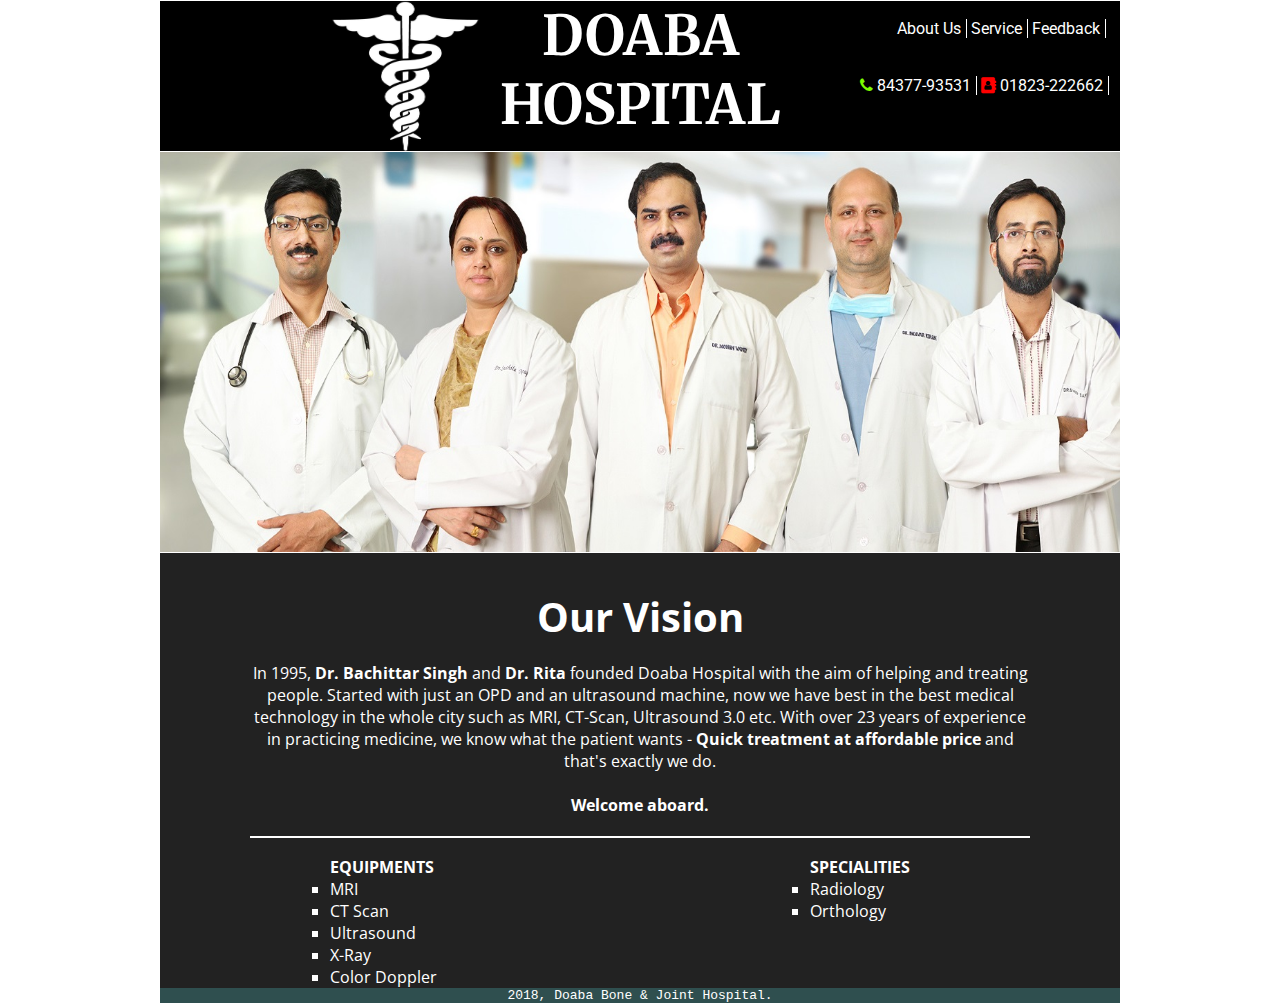
<file: index.html>
<!DOCTYPE html>																					<!--specifying that this is an html5 file -->

<html>

	<head>

		<title>Doaba Home</title>

		<meta charset="utf-8"/>																		<!-- To include other languages and special characters like copyright -->
		<link rel="stylesheet" type="text/css" href="css/ThirdParty/960_12_col.css"/>										<!-- Third Party css-->
		<link rel="stylesheet" type="text/css" href="css/ThirdParty/reset.css"/>											<!--Third party css -->
		
		<link rel="stylesheet" type="text/css" href="css/index.css"/>														<!-- My own css sheet-->

		<link rel="shortcut icon" href="images/title.ico" />																		
		
		<link rel="stylesheet" href="https://fonts.googleapis.com/css?family=Merriweather|Roboto|Open+Sans">					<!-- google fonts-->
		<link rel="stylesheet" href="https://cdnjs.cloudflare.com/ajax/libs/font-awesome/4.7.0/css/font-awesome.min.css">		<!-- to include the telephone icon -->

	</head>

	<body>
			
		<div id = "header" class = "container_12">																			<!--12 column grid -->

			<div id = "logo" class = "grid_2 prefix_2">														
				<img src = "images/caduceus.jpg" alter = "Doctors' Logo" width = "150px" height=" 150px" />					
			</div>

			<div id = "title" class = "grid_4">										
				<h1><a href = "index.html">DOABA HOSPITAL</a></h1>
			</div>

			<br>

			<div id = "navigation" class = "grid_4">
				
				<ul>

					<li id = "RightHeader"><a href = "About.html">About Us</a></li>		 <!--just this one has an id because other elements will be with respect to it -->
					<li><a href = "#">Service</a></li>
					<li><a href = "#">Feedback</a></li>

				</ul>

				<br>
				<br>

				<ul id = "ContactHeader">

					<li><i class="fa fa-phone" style="color: #7cfc00"></i>&nbsp;84377-93531</li>							
					<li><i class="fa fa-address-book" aria-hidden="true" style="color: red"></i>&nbsp;01823-222662</li>

				</ul>

			</div>

			<br>

		</div>

		<div class = "container_12">

			<img src = "images/doctors1.jpg" alter = "Doctors" width="960px" height="400px" align="center" style="border-bottom: 1px solid white">		<!--background -->

		</div>

		<div id = "footer" class="container_12">
				
			<div class="grid_10 prefix_1">

				<br>
				<br>

			<h1>Our Vision</h1>
			<br>

			<p>
				In 1995, <b>Dr. Bachittar Singh</b> and <b>Dr. Rita</b> founded Doaba Hospital with the aim of helping and treating people. Started with just an OPD and an ultrasound machine, now we have best in the best medical technology in the whole city such as MRI, CT-Scan, Ultrasound 3.0 etc. With over 23 years of experience in practicing medicine, we know what the patient wants - <b> Quick treatment at affordable price</b> and that's exactly we do. <br><br><b>Welcome aboard. </b>														<!--Content -->
				<hr>
			</p>

			</div>

			<div id="LeftFooter" class="grid_2 prefix_2">

				<br> 
				<footer>

						<ul>

							<li><b>EQUIPMENTS</b></li>
							<li>MRI</li>
							<li>CT Scan</li>
							<li>Ultrasound</li>
							<li>X-Ray</li>
							<li>Color Doppler</li>

						</ul>

			</div>

			<div id = "RightFooter" class = "grid_2 prefix_4">

				<br>
					<ul>

					<li><b>SPECIALITIES</b></li>
					<li>Radiology</li>
					<li>Orthology</li>

					</ul>

				</footer>

			</div>

			<br>
			<br>

		</div>

		<div id = "last" class="container_12">
			
			<footer>
				<pre>2018, Doaba Bone & Joint Hospital.</pre>
			</footer>

		</div>

	</body> 

</html>
</file>
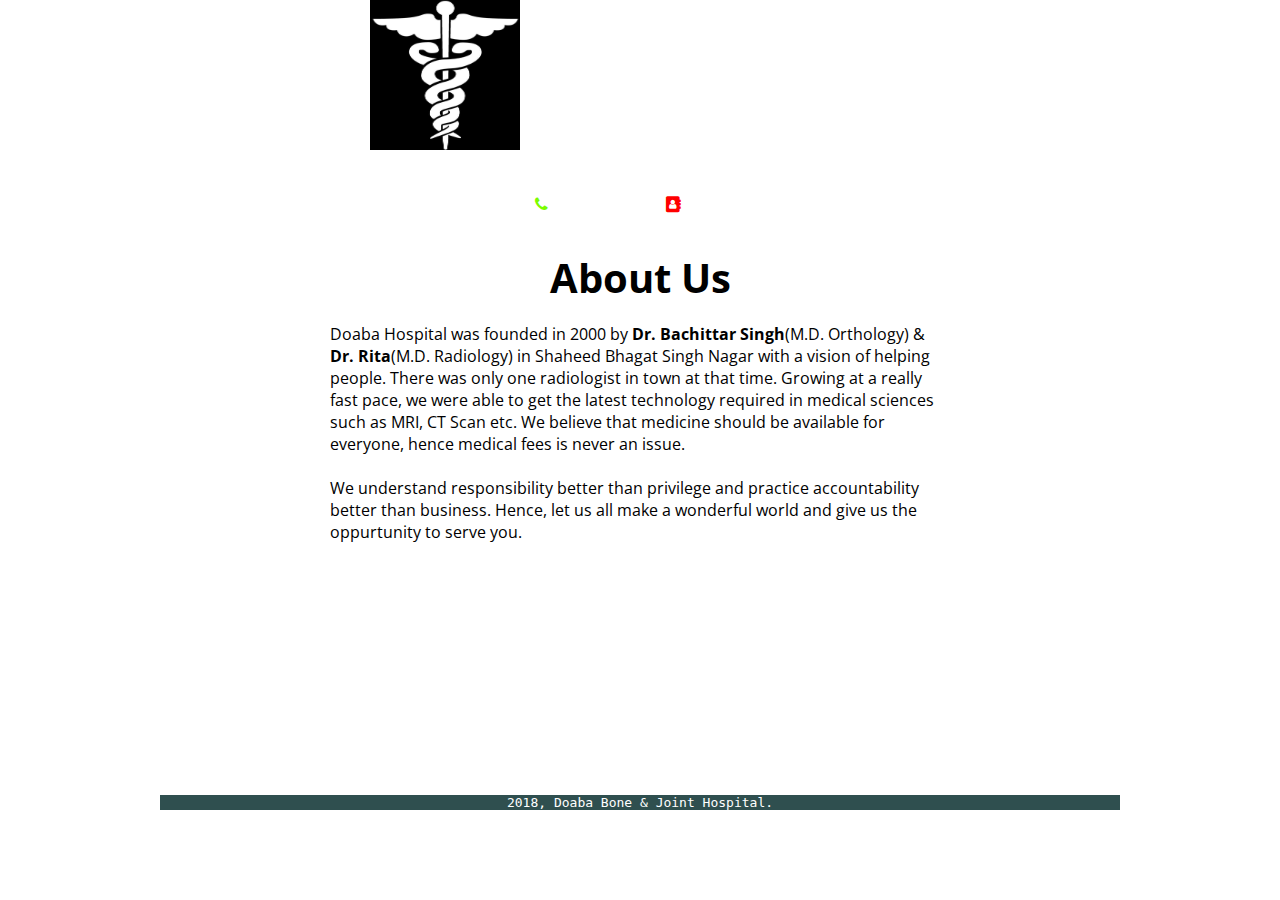
<file: About.html>
<!DOCTYPE html>																					<!--specifying that this is an html5 file -->

<html>

	<head>

		<title>Doaba Home</title>

		<meta charset="utf-8"/>																		<!-- To include other languages and special characters like copyright -->
		<link rel="stylesheet" type="text/css" href="css/ThirdParty/960_12_col.css"/>										<!-- Third Party css-->
		<link rel="stylesheet" type="text/css" href="css/ThirdParty/reset.css"/>											<!--Third party css -->
		
		<link rel="stylesheet" type="text/css" href="css/About.css"/>														<!-- My own css sheet-->

		<link rel="shortcut icon" href="images/title.ico" />																		
		
		<link rel="stylesheet" href="https://fonts.googleapis.com/css?family=Merriweather|Roboto|Open+Sans">					<!-- google fonts-->
		<link rel="stylesheet" href="https://cdnjs.cloudflare.com/ajax/libs/font-awesome/4.7.0/css/font-awesome.min.css">		<!-- to include the telephone icon -->

	</head>

	<body>
			
		<div id = "header" class = "container_12">																			<!--12 column grid -->

			<div id = "logo" class = "grid_2 prefix_2">														
				<img src = "images/caduceus.jpg" alter = "Doctors' Logo" width = "150px" height=" 150px" />					
			</div>

			<div id = "title" class = "grid_4">										
				<h1><a href = "index.html">DOABA HOSPITAL</a></h1>
			</div>

			<br>

			<div id = "navigation" class = "grid_4">
				
				<ul>

					<li id = "RightHeader"><a href = "About.html">About Us</a></li>		 <!--just this one has an id because other elements will be with respect to it -->
					<li><a href = "#">Service</a></li>
					<li><a href = "#">Feedback</a></li>

				</ul>

				<br>
				<br>

				<ul id = "ContactHeader">

					<li><i class="fa fa-phone" style="color: #7cfc00"></i>&nbsp;84377-93531</li>							
					<li><i class="fa fa-address-book" aria-hidden="true" style="color: red"></i>&nbsp;01823-222662</li>

				</ul>

			</div>

			<br>

		</div>

		<div id = "super_content" class="container_12">

		<div id = "content" class="grid_8 prefix_2">
			
			<br>
			<br>

			<h1>About Us</h1>
			<br>
			<p>
			Doaba Hospital was founded in 2000 by <b>Dr. Bachittar Singh</b>(M.D. Orthology) & <b>Dr. Rita</b>(M.D. Radiology) in Shaheed Bhagat Singh Nagar with a vision of helping people. There was only one radiologist in town at that time. Growing at a really fast pace, we were able to get the latest technology required in medical sciences such as MRI, CT Scan etc. We believe that medicine should be available for everyone, hence medical fees is never an issue. 
			</p>
			
			<p>
			<br>We understand responsibility better than privilege and practice accountability better than business. Hence, let us all make a wonderful world and give us the oppurtunity to serve you.
			<br><br><br><br>										<!--Content -->
			</p>

		</div>

		</div>

		<div id = "footer" class="container_12">
				
			<div class="grid_10 prefix_1">

				<br>
				<br>
			
			</div>

			<div id="LeftFooter" class="grid_2 prefix_2">

				<br> 
				<footer>

					<ul>

						<li><b>EQUIPMENTS</b></li>
						<li>MRI</li>
						<li>CT Scan</li>
						<li>Ultrasound</li>
						<li>X-Ray</li>
						<li>Color Doppler</li>

					</ul>

			</div>

			<div id = "RightFooter" class = "grid_2 prefix_4">

				<br>
					<ul>

					<li><b>SPECIALITIES</b></li>
					<li>Radiology</li>
					<li>Orthology</li>

					</ul>

				</footer>

			</div>

			<br>
			<br>

		</div>

		<div id = "last" class="container_12">
			
			<footer>
				<pre>2018, Doaba Bone & Joint Hospital.</pre>
			</footer>

		</div>

	</body> 

</html>
</file>
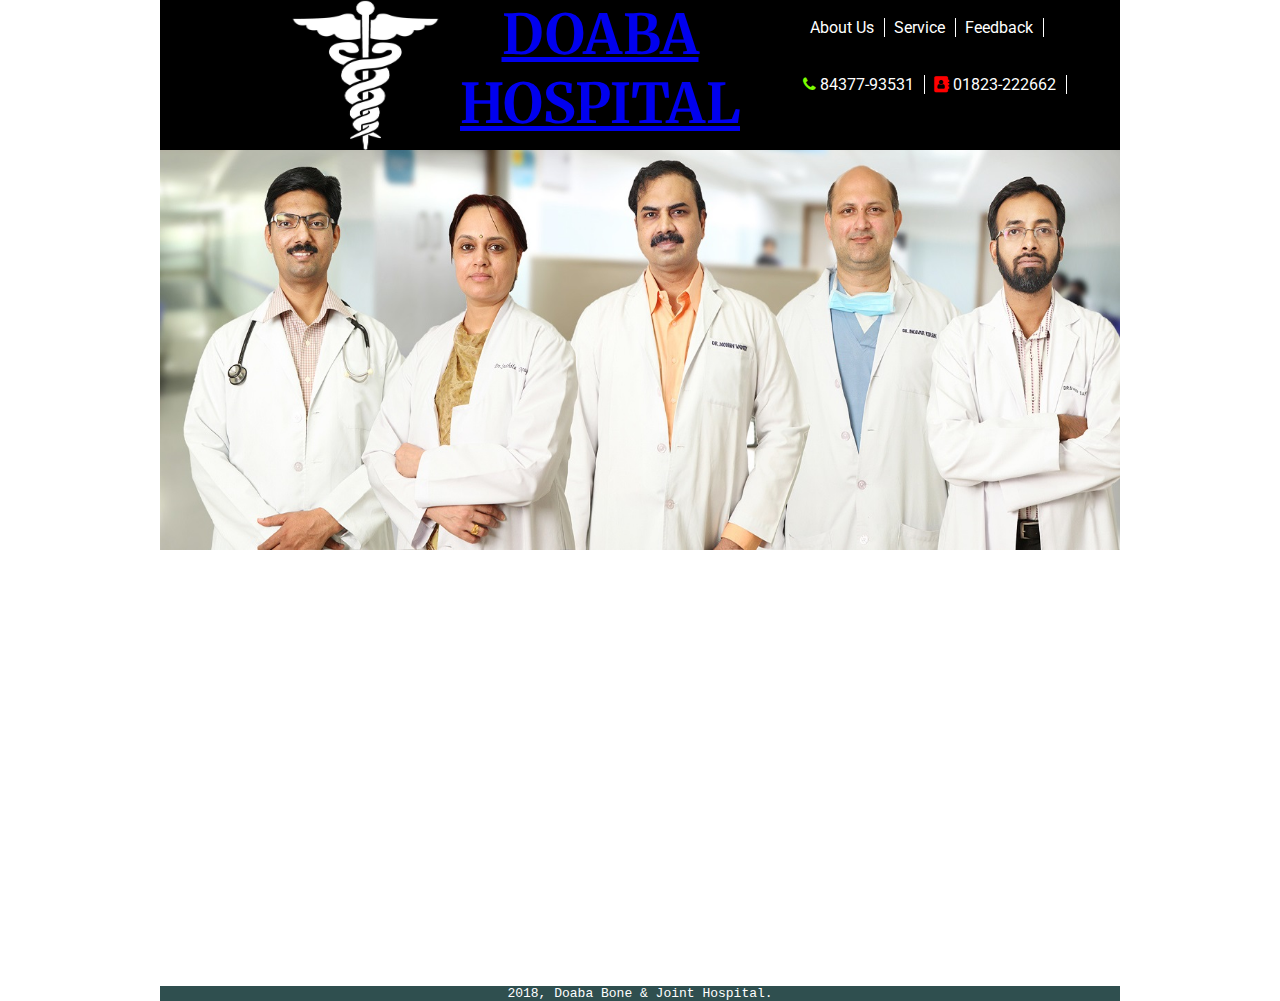
<file: Home.html>
<!DOCTYPE html>
<html>

	<head>

		<title>Doaba Home</title>

		<meta charset="utf-8"/>
		<link rel="stylesheet" href="css/960_12_col.css"/>
		<link rel="stylesheet" href="css/reset.css"/>
		<link rel="stylesheet" href="css/Home.css"/>

		<link rel="shortcut icon" href="images/title.ico" />
		<link href="https://fonts.googleapis.com/css?family=Merriweather|Roboto|Open+Sans" rel="stylesheet">
		<link rel="stylesheet" href="https://cdnjs.cloudflare.com/ajax/libs/font-awesome/4.7.0/css/font-awesome.min.css">


	</head>

	<body>
			
			<div class = "container_12" style="background: black">

				<div id = "logo" class = "grid_2 prefix_1">														
					<img src = "images/caduceus.jpg" alter = "Doctors' Logo" width = "150px" height=" 150px" />
				</div>

				<div id = "title" class = "grid_4">										
					<h1><a href = "Home.html">DOABA HOSPITAL</a></h1>
				</div>

				<br>

				<div id = "navigation" class = "grid_4">
					
					<ul>
						<li style="padding-left: 40px"><a href = "About.html">About Us</a></li>
						<li><a href = "#">Service</a></li>
						<li><a href = "Email.html">Feedback</a></li>
					</ul>

					<br>
					<br>

					<ul>
						<li>&nbsp;&nbsp;&nbsp;&nbsp;&nbsp;&nbsp;&nbsp;<i class="fa fa-phone" style="color: #7cfc00"></i><span>&nbsp;84377-93531</span></li>
						<li><i class="fa fa-address-book" aria-hidden="true" style="color: red"></i><span>&nbsp;01823-222662</span></li>

					</ul>

					&nbsp;
					&nbsp;

				</div>

				<br>

			</div>

			<div class = "container_12">

				<img src = "images/doctors1.jpg" alter = "Doctors" width="960px" height="400px" align="center" style="border-bottom: 1px solid white">

			</div>

				<div id = "footer" class="container_12">
					
					<div class="grid_10 prefix_1">
						<br>
						<br>
					<h1>Our Vision</h1>
					<br>
					<p>
						In 1995, <b>Dr. Bachittar Singh</b> and <b>Dr. Rita</b> founded Doaba Hospital with the aim of helping and treating people. Started with just an OPD and an ultrasound machine, now we have best in the best medical technology in the whole city such as MRI, CT-Scan, Ultrasound 3.0 etc. With over 23 years of experience in practicing medicine, we know what the patient wants - <b> Quick treatment at affordable price</b> and that's exactly we do. <br><br><b>Welcome aboard. </b>
						<hr>
					</p>

					</div>

					<div id="LeftFooter" class="grid_2 prefix_2">
						<br> 
						<footer>
							<span>
								<ul>
									<li><b>EQUIPMENTS</b></li>
									<li>MRI</li>
									<li>CT Scan</li>
									<li>Ultrasound</li>
									<li>X-Ray</li>
									<li>Color Doppler</li>
								</ul>
							</span>

					</div>

					<div id = "RightFooter" class = "grid_2 prefix_4">
						<br>
							<span>
							<ul>
							<li><b>SPECIALITIES</b></li>
							<li>Radiology</li>
							<li>Orthology</li>
							</span>
							</ul>
						
					</div>


			<br>
			<br>

		</div>

		<div id = "last" class="container_12">
			<pre>2018, Doaba Bone & Joint Hospital.</pre>

		</div>

	</body> 

</html>
</file>
<file: css/ThirdParty/960_12_col.css>
/*
  960 Grid System ~ Core CSS.
  Learn more ~ http://960.gs/

  Licensed under GPL and MIT.
*/

/*
  Forces backgrounds to span full width,
  even if there is horizontal scrolling.
  Increase this if your layout is wider.

  Note: IE6 works fine without this fix.
*/

body {
  min-width: 960px;
}

/* `Container
----------------------------------------------------------------------------------------------------*/

.container_12 {
  margin-left: auto;
  margin-right: auto;
  width: 960px;
}

/* `Grid >> Global
----------------------------------------------------------------------------------------------------*/

.grid_1,
.grid_2,
.grid_3,
.grid_4,
.grid_5,
.grid_6,
.grid_7,
.grid_8,
.grid_9,
.grid_10,
.grid_11,
.grid_12 {
  display: inline;
  float: left;
  margin-left: 10px;
  margin-right: 10px;
}

.push_1, .pull_1,
.push_2, .pull_2,
.push_3, .pull_3,
.push_4, .pull_4,
.push_5, .pull_5,
.push_6, .pull_6,
.push_7, .pull_7,
.push_8, .pull_8,
.push_9, .pull_9,
.push_10, .pull_10,
.push_11, .pull_11 {
  position: relative;
}

/* `Grid >> Children (Alpha ~ First, Omega ~ Last)
----------------------------------------------------------------------------------------------------*/

.alpha {
  margin-left: 0;
}

.omega {
  margin-right: 0;
}

/* `Grid >> 12 Columns
----------------------------------------------------------------------------------------------------*/

.container_12 .grid_1 {
  width: 60px;
}

.container_12 .grid_2 {
  width: 140px;
}

.container_12 .grid_3 {
  width: 220px;
}

.container_12 .grid_4 {
  width: 300px;
}

.container_12 .grid_5 {
  width: 380px;
}

.container_12 .grid_6 {
  width: 460px;
}

.container_12 .grid_7 {
  width: 540px;
}

.container_12 .grid_8 {
  width: 620px;
}

.container_12 .grid_9 {
  width: 700px;
}

.container_12 .grid_10 {
  width: 780px;
}

.container_12 .grid_11 {
  width: 860px;
}

.container_12 .grid_12 {
  width: 940px;
}

/* `Prefix Extra Space >> 12 Columns
----------------------------------------------------------------------------------------------------*/

.container_12 .prefix_1 {
  padding-left: 80px;
}

.container_12 .prefix_2 {
  padding-left: 160px;
}

.container_12 .prefix_3 {
  padding-left: 240px;
}

.container_12 .prefix_4 {
  padding-left: 320px;
}

.container_12 .prefix_5 {
  padding-left: 400px;
}

.container_12 .prefix_6 {
  padding-left: 480px;
}

.container_12 .prefix_7 {
  padding-left: 560px;
}

.container_12 .prefix_8 {
  padding-left: 640px;
}

.container_12 .prefix_9 {
  padding-left: 720px;
}

.container_12 .prefix_10 {
  padding-left: 800px;
}

.container_12 .prefix_11 {
  padding-left: 880px;
}

/* `Suffix Extra Space >> 12 Columns
----------------------------------------------------------------------------------------------------*/

.container_12 .suffix_1 {
  padding-right: 80px;
}

.container_12 .suffix_2 {
  padding-right: 160px;
}

.container_12 .suffix_3 {
  padding-right: 240px;
}

.container_12 .suffix_4 {
  padding-right: 320px;
}

.container_12 .suffix_5 {
  padding-right: 400px;
}

.container_12 .suffix_6 {
  padding-right: 480px;
}

.container_12 .suffix_7 {
  padding-right: 560px;
}

.container_12 .suffix_8 {
  padding-right: 640px;
}

.container_12 .suffix_9 {
  padding-right: 720px;
}

.container_12 .suffix_10 {
  padding-right: 800px;
}

.container_12 .suffix_11 {
  padding-right: 880px;
}

/* `Push Space >> 12 Columns
----------------------------------------------------------------------------------------------------*/

.container_12 .push_1 {
  left: 80px;
}

.container_12 .push_2 {
  left: 160px;
}

.container_12 .push_3 {
  left: 240px;
}

.container_12 .push_4 {
  left: 320px;
}

.container_12 .push_5 {
  left: 400px;
}

.container_12 .push_6 {
  left: 480px;
}

.container_12 .push_7 {
  left: 560px;
}

.container_12 .push_8 {
  left: 640px;
}

.container_12 .push_9 {
  left: 720px;
}

.container_12 .push_10 {
  left: 800px;
}

.container_12 .push_11 {
  left: 880px;
}

/* `Pull Space >> 12 Columns
----------------------------------------------------------------------------------------------------*/

.container_12 .pull_1 {
  left: -80px;
}

.container_12 .pull_2 {
  left: -160px;
}

.container_12 .pull_3 {
  left: -240px;
}

.container_12 .pull_4 {
  left: -320px;
}

.container_12 .pull_5 {
  left: -400px;
}

.container_12 .pull_6 {
  left: -480px;
}

.container_12 .pull_7 {
  left: -560px;
}

.container_12 .pull_8 {
  left: -640px;
}

.container_12 .pull_9 {
  left: -720px;
}

.container_12 .pull_10 {
  left: -800px;
}

.container_12 .pull_11 {
  left: -880px;
}

/* `Clear Floated Elements
----------------------------------------------------------------------------------------------------*/

/* http://sonspring.com/journal/clearing-floats */

.clear {
  clear: both;
  display: block;
  overflow: hidden;
  visibility: hidden;
  width: 0;
  height: 0;
}

/* http://www.yuiblog.com/blog/2010/09/27/clearfix-reloaded-overflowhidden-demystified */

.clearfix:before,
.clearfix:after,
.container_12:before,
.container_12:after {
  content: '.';
  display: block;
  overflow: hidden;
  visibility: hidden;
  font-size: 0;
  line-height: 0;
  width: 0;
  height: 0;
}

.clearfix:after,
.container_12:after {
  clear: both;
}

/*
  The following zoom:1 rule is specifically for IE6 + IE7.
  Move to separate stylesheet if invalid CSS is a problem.
*/

.clearfix,
.container_12 {
  zoom: 1;
}
</file>
<file: css/index.css>
#header {
	background: black;
	border: 1px white solid;
}

#title {
	font-size: 55px;
	color: white;
	text-align: center;
	font-family: 'Merriweather', serif;
}

#title a {
	color: white;
	text-decoration: none;
}

#logo {
	margin-left: 10px;
}

#navigation a {
	color: white;
	text-decoration: none;
}

#navigation a:hover{
	text-decoration: underline;
}

#navigation a:active{
	color:#dcdcdc;
}

#navigation li {
	color : white;
	display: inline;
	padding-right:5px;
	font-family: 'Roboto', sans-serif;
	border-right:1px solid white;
}

#navigation {
	font-family: 'Roboto', sans-serif;
}

#RightHeader {
	margin-left: 87px;
}

#ContactHeader {
	margin-left: 50px;
}

#footer {
	background: #222;
}

#footer li {
	font-family: "Open Sans", sans-serif;
	color: white;
	list-style: square;
}

#footer li:nth-child(1) {
  list-style: none;
}

#last {
	text-align: center;
	color: white;
	background: #2f4f4f;
}

#footer h1 {
	font-family: "Open Sans", sans-serif;
	font-size: 40px;
	color: white;
	text-align: center;
}

#footer p {
	color: white;
	font-family: "Open Sans", sans-serif;
	text-align: center;
}

hr {
	border: 1px solid white;
	color: white;
	margin-top: 20px;
}
</file>
<file: css/About.css>
#main {
	background: black;
	border: 1px solid white;
}

#title {
	font-size: 55px;
	color: white;
	text-align: center;
	font-family: 'Merriweather', serif;
}

#title a {
	color: white;
	text-decoration: none;
}

#logo {
	margin-left: 50px;
}

#navigation a {
	color: white;
	text-decoration: none;
}

#navigation a:hover{
	text-decoration: underline;
}

#navigation a:active{
	color:#dcdcdc;
}

#navigation li {
	color : white;
	display: inline;
	padding-left: 5px;
	padding-right:10px;
	font-family: 'Roboto', sans-serif;
	border-right:1px solid white;
}

#navigation {
	font-family: 'Roboto', sans-serif;
}

#navigation span {
	color : white;
}

#content h1 {
	font-family: "Open Sans", sans-serif;
	font-style: normal;
	font-size: 40px;
	color: black;
	text-align: center;
}

#content p {
	color: black;
	font-family: "Open Sans", sans-serif;
}

li:nth-child(1) {
  list-style: none;
}

#footer li {
	font-family: "Open Sans", sans-serif;
	color: white;
	list-style: square;
}

#footer li:nth-child(1) {
  list-style: none;
}


#footer h1 {
	font-family: "Open Sans", sans-serif;
	font-size: 40px;
	color: white;
	text-align: center;
}

#footer p {
	color: white;
	font-family: "Open Sans", sans-serif;
	text-align: center;
}

#second {
	border: 1px solid white;
}

#last {
	text-align: center;
	color: white;
	background: #2f4f4f;
}
</file>
<file: css/960_12_col.css>
/*
  960 Grid System ~ Core CSS.
  Learn more ~ http://960.gs/

  Licensed under GPL and MIT.
*/

/*
  Forces backgrounds to span full width,
  even if there is horizontal scrolling.
  Increase this if your layout is wider.

  Note: IE6 works fine without this fix.
*/

body {
  min-width: 960px;
}

/* `Container
----------------------------------------------------------------------------------------------------*/

.container_12 {
  margin-left: auto;
  margin-right: auto;
  width: 960px;
}

/* `Grid >> Global
----------------------------------------------------------------------------------------------------*/

.grid_1,
.grid_2,
.grid_3,
.grid_4,
.grid_5,
.grid_6,
.grid_7,
.grid_8,
.grid_9,
.grid_10,
.grid_11,
.grid_12 {
  display: inline;
  float: left;
  margin-left: 10px;
  margin-right: 10px;
}

.push_1, .pull_1,
.push_2, .pull_2,
.push_3, .pull_3,
.push_4, .pull_4,
.push_5, .pull_5,
.push_6, .pull_6,
.push_7, .pull_7,
.push_8, .pull_8,
.push_9, .pull_9,
.push_10, .pull_10,
.push_11, .pull_11 {
  position: relative;
}

/* `Grid >> Children (Alpha ~ First, Omega ~ Last)
----------------------------------------------------------------------------------------------------*/

.alpha {
  margin-left: 0;
}

.omega {
  margin-right: 0;
}

/* `Grid >> 12 Columns
----------------------------------------------------------------------------------------------------*/

.container_12 .grid_1 {
  width: 60px;
}

.container_12 .grid_2 {
  width: 140px;
}

.container_12 .grid_3 {
  width: 220px;
}

.container_12 .grid_4 {
  width: 300px;
}

.container_12 .grid_5 {
  width: 380px;
}

.container_12 .grid_6 {
  width: 460px;
}

.container_12 .grid_7 {
  width: 540px;
}

.container_12 .grid_8 {
  width: 620px;
}

.container_12 .grid_9 {
  width: 700px;
}

.container_12 .grid_10 {
  width: 780px;
}

.container_12 .grid_11 {
  width: 860px;
}

.container_12 .grid_12 {
  width: 940px;
}

/* `Prefix Extra Space >> 12 Columns
----------------------------------------------------------------------------------------------------*/

.container_12 .prefix_1 {
  padding-left: 80px;
}

.container_12 .prefix_2 {
  padding-left: 160px;
}

.container_12 .prefix_3 {
  padding-left: 240px;
}

.container_12 .prefix_4 {
  padding-left: 320px;
}

.container_12 .prefix_5 {
  padding-left: 400px;
}

.container_12 .prefix_6 {
  padding-left: 480px;
}

.container_12 .prefix_7 {
  padding-left: 560px;
}

.container_12 .prefix_8 {
  padding-left: 640px;
}

.container_12 .prefix_9 {
  padding-left: 720px;
}

.container_12 .prefix_10 {
  padding-left: 800px;
}

.container_12 .prefix_11 {
  padding-left: 880px;
}

/* `Suffix Extra Space >> 12 Columns
----------------------------------------------------------------------------------------------------*/

.container_12 .suffix_1 {
  padding-right: 80px;
}

.container_12 .suffix_2 {
  padding-right: 160px;
}

.container_12 .suffix_3 {
  padding-right: 240px;
}

.container_12 .suffix_4 {
  padding-right: 320px;
}

.container_12 .suffix_5 {
  padding-right: 400px;
}

.container_12 .suffix_6 {
  padding-right: 480px;
}

.container_12 .suffix_7 {
  padding-right: 560px;
}

.container_12 .suffix_8 {
  padding-right: 640px;
}

.container_12 .suffix_9 {
  padding-right: 720px;
}

.container_12 .suffix_10 {
  padding-right: 800px;
}

.container_12 .suffix_11 {
  padding-right: 880px;
}

/* `Push Space >> 12 Columns
----------------------------------------------------------------------------------------------------*/

.container_12 .push_1 {
  left: 80px;
}

.container_12 .push_2 {
  left: 160px;
}

.container_12 .push_3 {
  left: 240px;
}

.container_12 .push_4 {
  left: 320px;
}

.container_12 .push_5 {
  left: 400px;
}

.container_12 .push_6 {
  left: 480px;
}

.container_12 .push_7 {
  left: 560px;
}

.container_12 .push_8 {
  left: 640px;
}

.container_12 .push_9 {
  left: 720px;
}

.container_12 .push_10 {
  left: 800px;
}

.container_12 .push_11 {
  left: 880px;
}

/* `Pull Space >> 12 Columns
----------------------------------------------------------------------------------------------------*/

.container_12 .pull_1 {
  left: -80px;
}

.container_12 .pull_2 {
  left: -160px;
}

.container_12 .pull_3 {
  left: -240px;
}

.container_12 .pull_4 {
  left: -320px;
}

.container_12 .pull_5 {
  left: -400px;
}

.container_12 .pull_6 {
  left: -480px;
}

.container_12 .pull_7 {
  left: -560px;
}

.container_12 .pull_8 {
  left: -640px;
}

.container_12 .pull_9 {
  left: -720px;
}

.container_12 .pull_10 {
  left: -800px;
}

.container_12 .pull_11 {
  left: -880px;
}

/* `Clear Floated Elements
----------------------------------------------------------------------------------------------------*/

/* http://sonspring.com/journal/clearing-floats */

.clear {
  clear: both;
  display: block;
  overflow: hidden;
  visibility: hidden;
  width: 0;
  height: 0;
}

/* http://www.yuiblog.com/blog/2010/09/27/clearfix-reloaded-overflowhidden-demystified */

.clearfix:before,
.clearfix:after,
.container_12:before,
.container_12:after {
  content: '.';
  display: block;
  overflow: hidden;
  visibility: hidden;
  font-size: 0;
  line-height: 0;
  width: 0;
  height: 0;
}

.clearfix:after,
.container_12:after {
  clear: both;
}

/*
  The following zoom:1 rule is specifically for IE6 + IE7.
  Move to separate stylesheet if invalid CSS is a problem.
*/

.clearfix,
.container_12 {
  zoom: 1;
}
</file>
<file: css/Home.css>
#main {
	background: black;
	border: 1px solid white;
}

#title {
	font-size: 55px;
	color: white;
	text-align: center;
	font-family: 'Merriweather', serif;
}

#logo {
	margin-left: 50px;
}

#navigation a {
	color: white;
	text-decoration: none;
}

#navigation a:hover{
	text-decoration: underline;
}

#navigation a:active{
	color:#dcdcdc;
}

#navigation li {
	color : white;
	display: inline;
	padding-left: 5px;
	padding-right:10px;
	font-family: 'Roboto', sans-serif;
	border-right:1px solid white;
}

#navigation {
	font-family: 'Roboto', sans-serif;
}

#navigation span {
	color : white;
}

li:nth-child(1) {
  list-style: none;
}

#footer li {
	font-family: "Open Sans", sans-serif;
	color: white;
	list-style: square;
}

#footer li:nth-child(1) {
  list-style: none;
}

#last {
	text-align: center;
	color: white;
	background: #2f4f4f;
}

#footer h1 {
	font-family: "Open Sans", sans-serif;
	font-size: 40px;
	color: white;
	text-align: center;
}

#footer p {
	color: white;
	font-family: "Open Sans", sans-serif;
	text-align: center;
}

hr {
	border: 1px solid white;
	color: white;
	margin-top: 20px;
}
</file>
